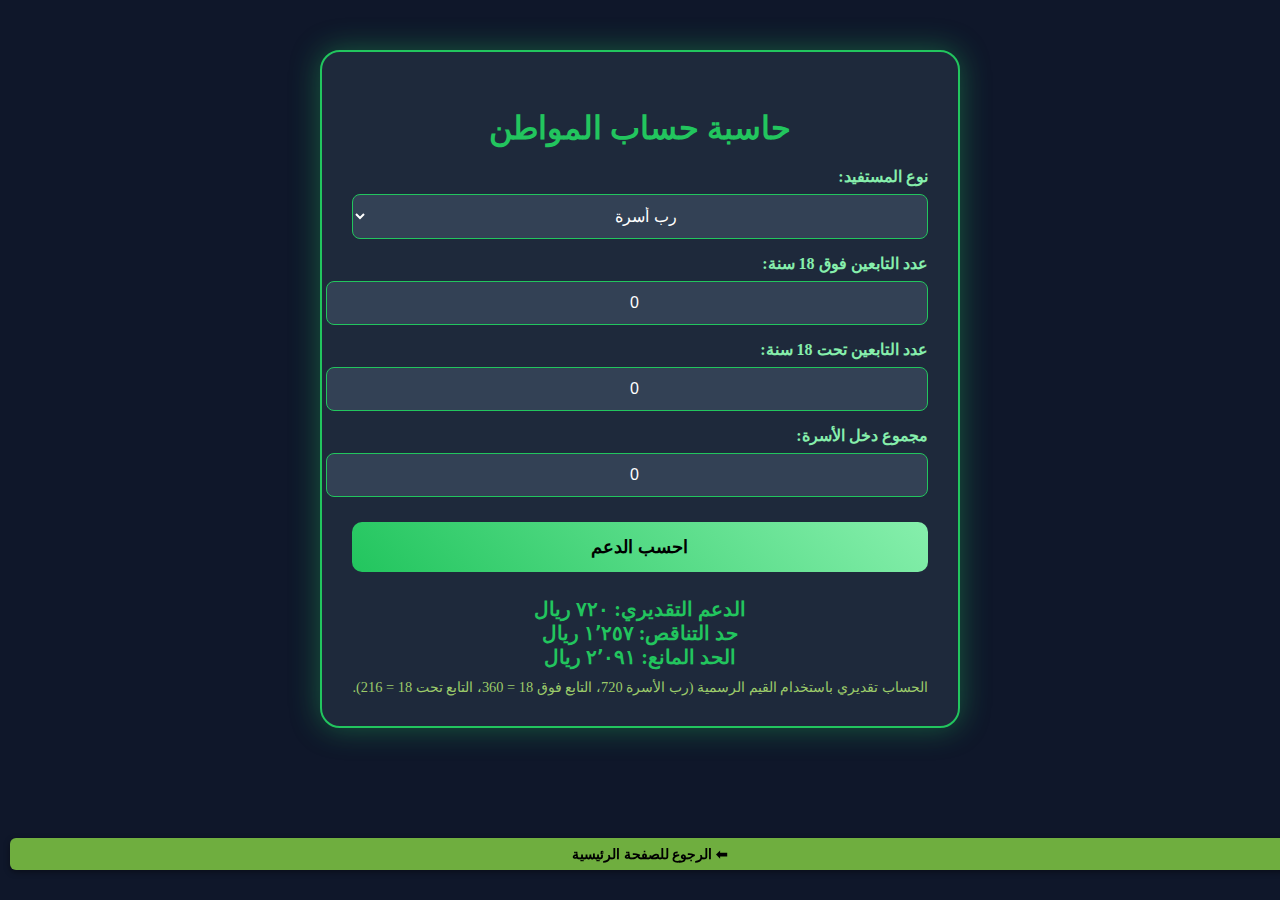
<file: citizen.html>
<!DOCTYPE html>
<html lang="ar" dir="rtl">
<head>
  <meta charset="UTF-8" />
  <meta name="viewport" content="width=device-width, initial-scale=1.0" />
  <title>حاسبة حساب المواطن</title>
  <link rel="stylesheet" href="style.css">
  <link rel="stylesheet" href="calculators.css">
  <style>
    body {font-family: Tahoma; background: #0f172a; color: #f1f5f9; margin:0; padding:0;}
    .container {
      background:#1e293b; padding:30px; border-radius:20px; max-width:800px; margin:50px auto;
      box-shadow:0 0 30px rgba(34,197,94,0.4); border:2px solid #22c55e;
    }
    h2 {text-align:center; color:#22c55e; font-size:32px; margin-bottom:20px;}
    label {display:block; margin-top:15px; font-weight:bold; color:#86efac;}
    input, select {
      width:100%; padding:12px; margin-top:8px; border:1px solid #22c55e; border-radius:8px;
      background:#334155; color:#fff; font-size:16px; text-align:center;
    }
    button {
      width:100%; padding:14px; margin-top:25px; border:none; border-radius:10px;
      background:linear-gradient(45deg,#22c55e,#86efac); color:#000; font-size:18px; font-weight:bold;
      cursor:pointer; transition:0.3s;
    }
    button:hover {transform:scale(1.05); box-shadow:0 0 15px rgba(34,197,94,0.6);}
    .result {margin-top:25px; font-size:20px; color:#22c55e; text-align:center; font-weight:bold; white-space:pre-line;}
    .note {color:#9ccb6a; font-size:0.9em; margin-top:10px; text-align:center;}
    /* زر الرجوع ثابت */
    .back-btn {
      position: fixed;
      bottom: 20px;
      left: 50%;
      transform: translateX(-50%);
      padding:8px 16px;
      font-size:14px;
      background:#6fae3f;
      color:#000;
      border-radius:6px;
      border:none;
      cursor:pointer;
      font-weight:bold;
      box-shadow:0 2px 6px rgba(0,0,0,0.4);
    }
    .back-btn:hover {
      background:#FFD700;
      color:#111;
    }
  </style>
</head>
<body>
  <div class="container">
    <h2>حاسبة حساب المواطن</h2>

    <label>نوع المستفيد:</label>
    <select id="beneficiary" onchange="toggleFields(); calculate();">
      <option value="head">رب أسرة</option>
      <option value="single">مستقل</option>
    </select>

    <div id="dependents">
      <label>عدد التابعين فوق 18 سنة:</label>
      <input type="number" id="above18" min="0" value="0" oninput="calculate()">

      <label>عدد التابعين تحت 18 سنة:</label>
      <input type="number" id="under18" min="0" value="0" oninput="calculate()">
    </div>

    <label id="incomeLabel">مجموع دخل الأسرة:</label>
    <input type="number" id="income" min="0" value="0" oninput="calculate()">

    <button id="calcBtn">احسب الدعم</button>
    <div class="result" id="result"></div>
    <div class="note">الحساب تقديري باستخدام القيم الرسمية (رب الأسرة 720، التابع فوق 18 = 360، التابع تحت 18 = 216).</div>
  </div>

  <!-- زر الرجوع ثابت -->
  <button class="back-btn" onclick="location.href='index.html'">⬅ الرجوع للصفحة الرئيسية</button>

  <script>
    function toggleFields() {
      const ben = document.getElementById("beneficiary").value;
      document.getElementById("dependents").style.display = (ben === "single") ? "none" : "block";
      document.getElementById("incomeLabel").innerText = (ben === "single") ? "مجموع الدخل:" : "مجموع دخل الأسرة:";
    }

    function calculate() {
      const beneficiary = document.getElementById("beneficiary").value;
      const above18 = parseInt(document.getElementById("above18").value) || 0;
      const under18 = parseInt(document.getElementById("under18").value) || 0;
      const income = parseFloat(document.getElementById("income").value) || 0;

      // الاستحقاق الكامل
      let full = 0;
      if (beneficiary === "single") {
        full = 720; // مستقل
      } else {
        full = 720 + (above18 * 360) + (under18 * 216);
      }

      // حدود التناقص والمنع (تقديرية حسب حجم الأسرة)
      const weight = 1 + above18 + under18;
      const exempt = weight * 1257;
      const cutoff = weight * 2091;

      let support = 0;
      if (income <= exempt) {
        support = full;
      } else if (income >= cutoff) {
        support = 0;
      } else {
        const ratio = (income - exempt) / (cutoff - exempt);
        support = full * (1 - ratio);
      }

      document.getElementById("result").innerText =
        "الدعم التقديري: " + Math.round(support).toLocaleString("ar-SA") + " ريال\n" +
        "حد التناقص: " + exempt.toLocaleString("ar-SA") + " ريال\n" +
        "الحد المانع: " + cutoff.toLocaleString("ar-SA") + " ريال";
    }

    window.addEventListener('DOMContentLoaded', () => {
      document.getElementById('calcBtn').addEventListener('click', calculate);
      toggleFields();
      calculate();
    });
  </script>
</body>
</html>
</file>
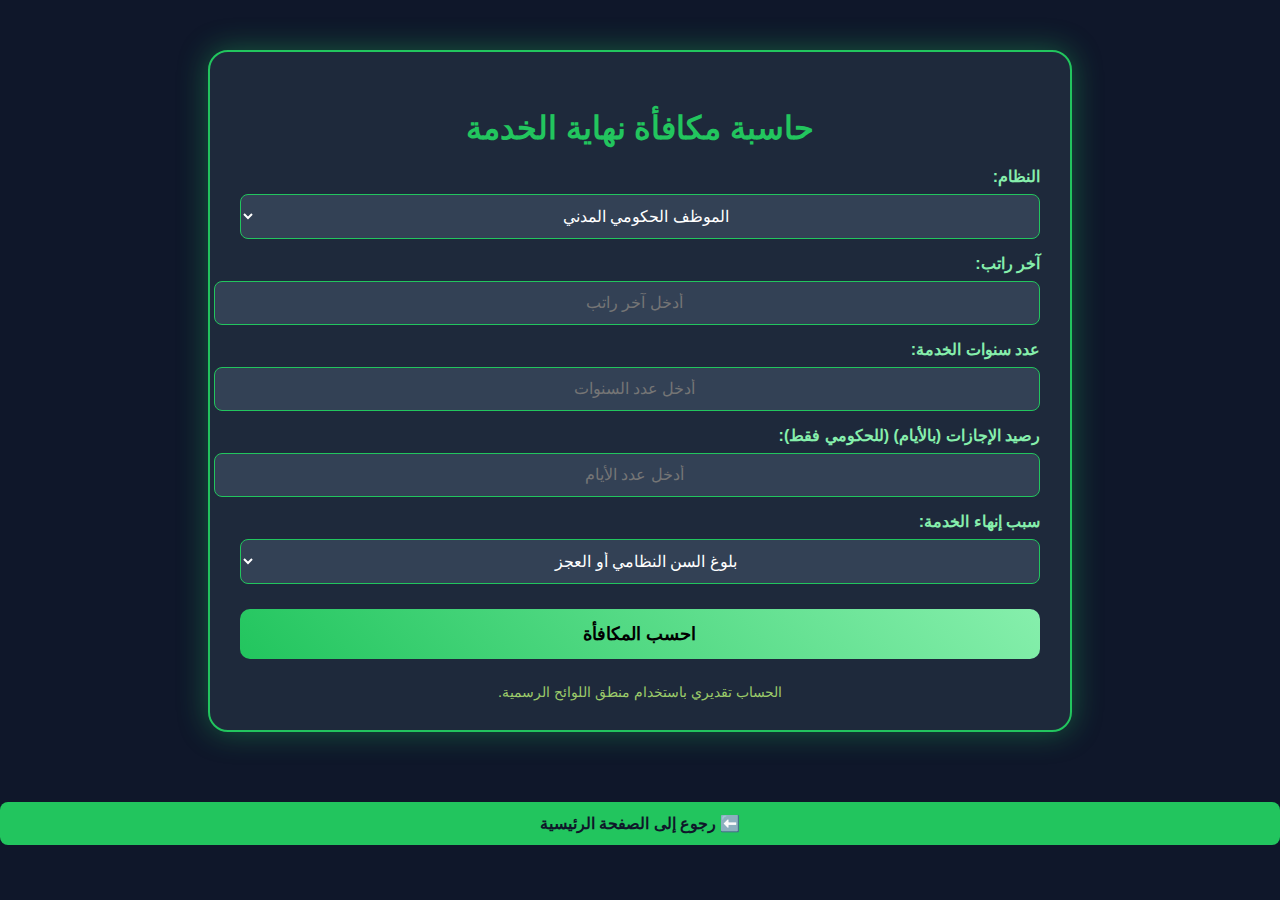
<file: endservice.html>
<!DOCTYPE html>
<html lang="ar">
<head>
<link rel="stylesheet" href="style.css">
  <meta charset="UTF-8">
  <title>حاسبة مكافأة نهاية الخدمة</title>
  <style>
    body {
      font-family: "Tahoma", Arial, sans-serif;
      direction: rtl;
      background: #0f172a; /* خلفية داكنة */
      color: #f1f5f9;
      margin: 0;
      padding: 0;
    }
    .container {
      background: #1e293b;
      padding: 30px;
      border-radius: 20px;
      max-width: 800px;
      margin: 50px auto;
      box-shadow: 0 0 30px rgba(34,197,94,0.4); /* ظل أخضر */
      border: 2px solid #22c55e; /* أخضر مذهب */
    }
    h2 {
      text-align: center;
      color: #22c55e; /* أخضر مذهب */
      font-size: 32px;
      margin-bottom: 20px;
    }
    label {
      display: block;
      margin-top: 15px;
      font-weight: bold;
      color: #86efac; /* أخضر فاتح */
    }
    input, select {
      width: 100%;
      padding: 12px;
      margin-top: 8px;
      border: 1px solid #22c55e; /* أخضر مذهب */
      border-radius: 8px;
      background: #334155; /* خلفية حقول */
      color: #fff;
      font-size: 16px;
      text-align: center;
    }
    button {
      width: 100%;
      padding: 14px;
      margin-top: 25px;
      border: none;
      border-radius: 10px;
      background: linear-gradient(45deg, #22c55e, #86efac); /* تدرج أخضر */
      color: #000;
      font-size: 18px;
      font-weight: bold;
      cursor: pointer;
      transition: 0.3s;
    }
    button:hover {
      transform: scale(1.05);
      box-shadow: 0 0 15px rgba(34,197,94,0.6);
    }
    .result {
      margin-top: 25px;
      font-size: 20px;
      color: #22c55e; /* أخضر مذهب */
      text-align: center;
      font-weight: bold;
      white-space: pre-line;
    }
    .note {
      color: #9ccb6a;
      font-size: 0.9em;
      margin-top: 10px;
      text-align: center;
    }
  </style>
</head>
<body>
  <div class="container">
    <h2>حاسبة مكافأة نهاية الخدمة</h2>

    <label>النظام:</label>
    <select id="system" onchange="updateReasons()">
      <option value="مدني">الموظف الحكومي المدني</option>
      <option value="عسكري">الموظف الحكومي العسكري</option>
      <option value="خاص">الموظف في القطاع الخاص</option>
    </select>

    <label>آخر راتب:</label>
    <input type="number" id="salary" placeholder="أدخل آخر راتب">

    <label>عدد سنوات الخدمة:</label>
    <input type="number" id="years" placeholder="أدخل عدد السنوات">

    <label id="leaveLabel">رصيد الإجازات (بالأيام) (للحكومي فقط):</label>
    <input type="number" id="leaveDays" placeholder="أدخل عدد الأيام">

    <label>سبب إنهاء الخدمة:</label>
    <select id="reason"></select>

    <button onclick="calculate()">احسب المكافأة</button>
    <div class="result" id="result"></div>
    <div class="note">الحساب تقديري باستخدام منطق اللوائح الرسمية.</div>
  </div>

  <script>
    // تحديث قائمة الأسباب حسب النظام
    function updateReasons() {
      const system = document.getElementById("system").value;
      const reasonSelect = document.getElementById("reason");
      reasonSelect.innerHTML = "";

      if (system === "مدني" || system === "عسكري") {
        document.getElementById("leaveLabel").style.display = "block";
        document.getElementById("leaveDays").style.display = "block";

        const options = [
          {val:"بلوغ_او_عجز",txt:"بلوغ السن النظامي أو العجز"},
          {val:"مبكر",txt:"تقاعد مبكر"}
        ];
        options.forEach(opt => {
          const option = document.createElement("option");
          option.value = opt.val;
          option.text = opt.txt;
          reasonSelect.add(option);
        });
      } else if (system === "خاص") {
        document.getElementById("leaveLabel").style.display = "none";
        document.getElementById("leaveDays").style.display = "none";

        const options = [
          {val:"تراضي",txt:"إنهاء العقد بالتراضي"},
          {val:"انتهاء",txt:"انتهاء مدة العقد"},
          {val:"إشعار",txt:"إنهاء العقد غير محدد المدة بإشعار"},
          {val:"تقاعد",txt:"بلوغ سن التقاعد"},
          {val:"قوة_قاهرة",txt:"القوة القاهرة"},
          {val:"إغلاق",txt:"إغلاق المنشأة أو إنهاء النشاط"},
          {val:"استقالة",txt:"استقالة العامل"},
          {val:"إفلاس",txt:"قرار أو حكم وفق نظام الإفلاس"}
        ];
        options.forEach(opt => {
          const option = document.createElement("option");
          option.value = opt.val;
          option.text = opt.txt;
          reasonSelect.add(option);
        });
      }
    }

    // حساب المكافأة
    function calculate() {
      const system = document.getElementById("system").value;
      const salary = parseFloat(document.getElementById("salary").value);
      const years = parseInt(document.getElementById("years").value);
      const leaveDays = parseInt(document.getElementById("leaveDays").value) || 0;
      const reason = document.getElementById("reason").value;

      if (!salary || !years) {
        document.getElementById("result").innerText = "⚠️ الرجاء إدخال الراتب وعدد السنوات بشكل صحيح.";
        return;
      }

      let compensation = 0;

      if (system === "مدني" || system === "عسكري") {
        const maxLeaveDays = 90;
        const leaveCompensation = (Math.min(leaveDays, maxLeaveDays) / 30) * salary;

        if (reason === "بلوغ_او_عجز") {
          compensation = (salary * 6) + leaveCompensation;
        } else if (reason === "مبكر") {
          if ((system === "مدني" && years >= 20) || (system === "عسكري" && years >= 18)) {
            compensation = (salary * 4) + leaveCompensation;
          }
        }
      }

      else if (system === "خاص") {
        if (reason !== "استقالة") {
          if (years <= 5) {
            compensation = (salary / 2) * years;
          } else {
            compensation = (salary / 2) * 5 + (salary * (years - 5));
          }
        } else if (reason === "استقالة") {
          if (years < 2) {
            compensation = 0;
          } else if (years >= 2 && years < 5) {
            compensation = ((salary / 2) * years) / 3;
          } else if (years >= 5 && years < 10) {
            compensation = (((salary / 2) * 5 + salary * (years - 5))) * (2/3);
          } else if (years >= 10) {
            compensation = (salary / 2) * 5 + (salary * (years - 5));
          }
        }
      }

      document.getElementById("result").innerText =
        "المكافأة (" + system + "): " + compensation.toFixed(2) + " ريال";
    }

    // تشغيل أولي
    updateReasons();
  </script>
</body>
</html>
<button onclick="window.location.href='index.html'" 
        style="margin-top:20px; padding:12px 20px; border:none; border-radius:8px;
               background:#22c55e; color:#0f172a; font-size:16px; font-weight:bold;
               cursor:pointer; transition:0.3s;">
  ⬅️ رجوع إلى الصفحة الرئيسية

</button>
</file>
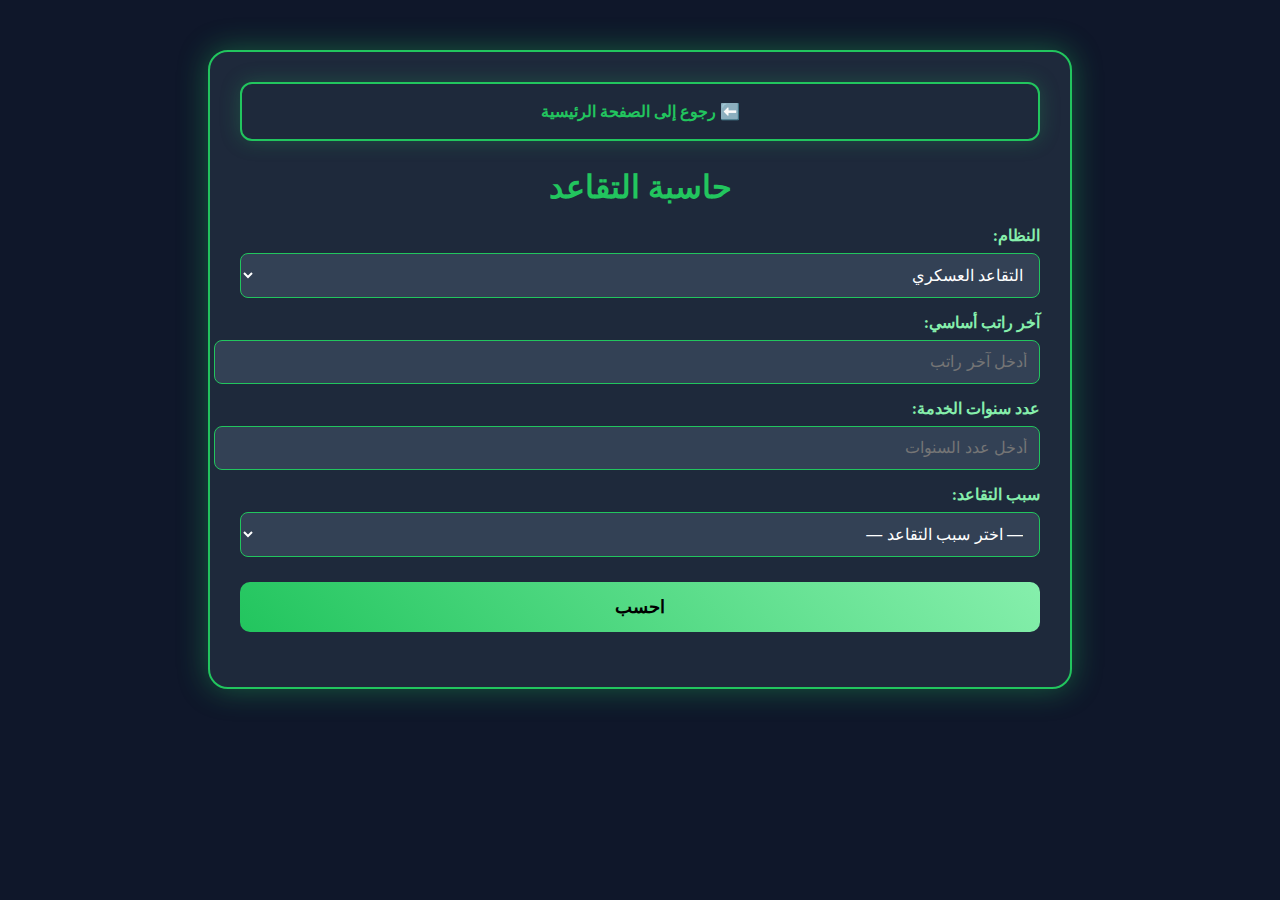
<file: retirement.html>
<!DOCTYPE html>
<html lang="ar">
<head>
  <meta charset="UTF-8">
<meta name="viewport" content="width=device-width, initial-scale=1.0">
  <title>حاسبة التقاعد</title>
<link rel="stylesheet" href="style.css">
  <style>
    body {font-family: Tahoma; direction: rtl; background: #0f172a; color: #f1f5f9; margin:0; padding:0;}
    .container {background:#1e293b; padding:30px; border-radius:20px; max-width:800px; margin:50px auto;
      box-shadow:0 0 30px rgba(34,197,94,0.4); border:2px solid #22c55e;}
    h2 {text-align:center; color:#22c55e; font-size:32px; margin-bottom:20px;}
    label {display:block; margin-top:15px; font-weight:bold; color:#86efac;}
    input, select {width:100%; padding:12px; margin-top:8px; border:1px solid #22c55e; border-radius:8px;
      background:#334155; color:#fff; font-size:16px;}
    select option {background:#1e293b; color:#22c55e; padding:6px; font-weight:bold;}
    button {width:100%; padding:14px; margin-top:25px; border:none; border-radius:10px;
      background:linear-gradient(45deg,#22c55e,#86efac); color:#000; font-size:18px; font-weight:bold;
      cursor:pointer; transition:0.3s;}
    button:hover {transform:scale(1.05); box-shadow:0 0 15px rgba(34,197,94,0.6);}
    .result {margin-top:25px; font-size:20px; color:#22c55e; text-align:center; font-weight:bold; white-space:pre-line;}
    .warn {color:#f87171; font-weight:bold; margin-top:10px; text-align:center;}
  </style>
</head>
<body>
  <div class="container">
    <a href="index.html" class="icon">⬅️ رجوع إلى الصفحة الرئيسية</a>
    <h2>حاسبة التقاعد</h2>

    <label>النظام:</label>
    <select id="system">
      <option value="عسكري">التقاعد العسكري</option>
      <option value="مدني">التقاعد المدني</option>
      <option value="خاص">القطاع الخاص</option>
    </select>

    <label>آخر راتب أساسي:</label>
    <input type="number" id="salary" placeholder="أدخل آخر راتب" min="0">

    <label>عدد سنوات الخدمة:</label>
    <input type="number" id="years" placeholder="أدخل عدد السنوات" min="0">

    <label>سبب التقاعد:</label>
    <select id="reason"></select>

    <button id="calcBtn">احسب </button>
    <div class="result" id="result"></div>
    <div class="warn" id="warning"></div>
  </div>

  <script>
    function buildReasonOptions(system) {
      const opts = [];
      opts.push({ val: "", txt: "— اختر سبب التقاعد —", disabled: true, selected: true });

      if (system === "عسكري") {
        opts.push(
          {val:"بلوغ_او_عجز",txt:"بلوغ السن النظامي أو العجز أو الوفاة"},
          {val:"مبكر",txt:"تقاعد مبكر (18 سنة خدمة أو 55 سنة عمر)"},
          {val:"15",txt:"خدمة 15 سنة بطلبه وموافقة الوزير"}
        );
      } else if (system === "مدني") {
        opts.push(
          {val:"25",txt:"خدمة 25 سنة فأكثر"},
          {val:"20",txt:"خدمة 20 سنة بطلبه وموافقة الجهة"},
          {val:"15",txt:"خدمة 15 سنة بقرار مجلس الوزراء/أمر سامٍ"},
          {val:"وفاة_عجز_سن",txt:"وفاة أو عجز أو بلوغ سن التقاعد (60)"}
        );
      } else if (system === "خاص") {
        opts.push(
          {val:"نظامي",txt:"بلوغ السن النظامي"},
          {val:"مبكر",txt:"تقاعد مبكر (55 سنة + 10 سنوات خدمة)"}
        );
      }
      return opts;
    }

    function updateReasons() {
      const system = document.getElementById("system").value;
      const reasonSelect = document.getElementById("reason");
      const options = buildReasonOptions(system);

      reasonSelect.innerHTML = "";
      options.forEach(o => {
        const opt = document.createElement("option");
        opt.value = o.val;
        opt.text = o.txt;
        if (o.disabled) opt.disabled = true;
        if (o.selected) opt.selected = true;
        reasonSelect.add(opt);
      });
    }

    function calculate() {
      const system = document.getElementById("system").value;
      const salary = parseFloat(document.getElementById("salary").value);
      const years = parseInt(document.getElementById("years").value);
      const reason = document.getElementById("reason").value;
      const warning = document.getElementById("warning");
      const result = document.getElementById("result");

      warning.innerText = "";
      result.innerText = "";

      if (!salary || salary <= 0) { warning.innerText = "الرجاء إدخال راتب صحيح."; return; }
      if (!years || years < 0) { warning.innerText = "الرجاء إدخال سنوات خدمة صحيحة."; return; }
      if (!reason) { warning.innerText = "الرجاء اختيار سبب التقاعد."; return; }

      let pension = 0, text = "";

      if (system === "عسكري") {
        if (reason === "بلوغ_او_عجز") {
          pension = salary * (years / 35);
        } else if (reason === "مبكر") {
          if (years >= 18) {
            pension = salary * (years / 35);
          } else {
            warning.innerText = "الحد الأدنى للتقاعد المبكر العسكري هو 18 سنة خدمة.";
          }
        } else if (reason === "15") {
          if (years >= 15) {
            pension = salary * (years / 35);
          } else {
            warning.innerText = "هذه الحالة تتطلب 15 سنة خدمة على الأقل.";
          }
        }
        if (pension > salary) pension = salary;
        if (pension > 0) text = "المعاش العسكري: " + pension.toFixed(2);
      }

      else if (system === "مدني") {
        if (reason === "25" && years >= 25) {
          pension = (salary * years) / 40;
        } else if (reason === "20" && years >= 20) {
          pension = (salary * years) / 40;
        } else if (reason === "15" && years >= 15) {
          pension = (salary * years) / 40;
        } else if (reason === "وفاة_عجز_سن") {
          pension = (salary * years) / 40;
        } else {
          warning.innerText = "لا يستحق معاش وفق السبب المختار.";
        }
        if (pension > salary) pension = salary;
        if (pension > 0) text = "المعاش المدني: " + pension.toFixed(2);
      }

      else if (system === "خاص") {
        if (reason === "نظامي") {
          pension = salary * 0.02 * years;
        } else if (reason === "مبكر") {
          if (years >= 10) {
            pension = salary * 0.02 * years;
          } else {
            warning.innerText = "التقاعد المبكر يتطلب خدمة لا تقل عن 10 سنوات.";
          }
        }
        if (pension > salary) pension = salary;
        if (pension > 0) text = "معاش التأمينات الاجتماعية: " + pension.toFixed(2);
      }

      result.innerText = text;
    }

    window.addEventListener('DOMContentLoaded', () => {
      updateReasons();
      document.getElementById('calcBtn').addEventListener('click', calculate);
      document.getElementById('system').addEventListener('change', updateReasons);
    });
  </script>
</body>
</html>
</file>
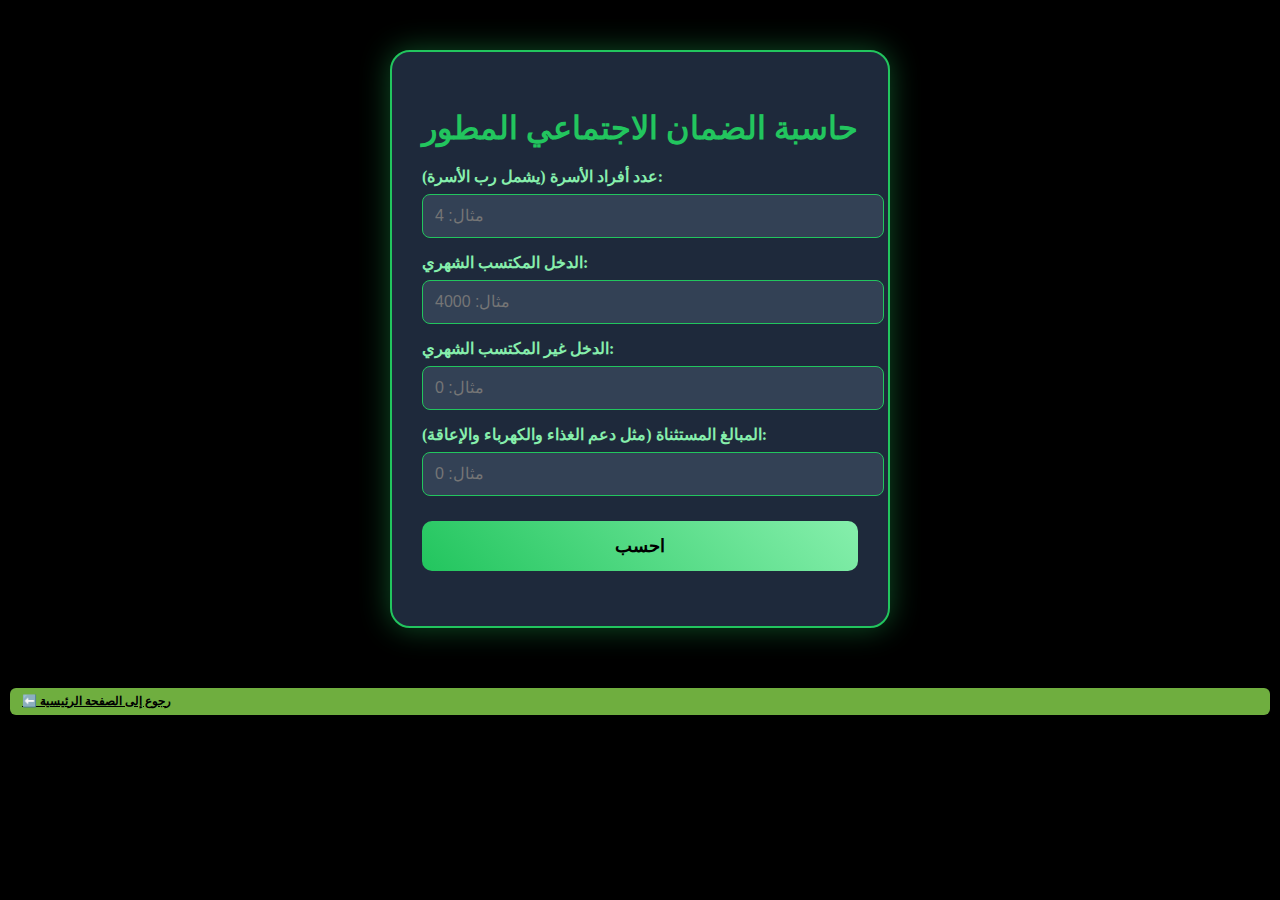
<file: social.html>
<!DOCTYPE html>
<html lang="ar">
<head>
  <meta charset="UTF-8">
  <!-- وسم العرض للجوال -->
  <meta name="viewport" content="width=device-width, initial-scale=1.0">
  <title>حاسبة الضمان الاجتماعي المطور</title>
  <link rel="stylesheet" href="calculators.css">  <style>
<link rel="stylesheet" href="style.css">  <style>
    body {font-family: Tahoma; direction: rtl; background: #0f172a; color: #f1f5f9; margin:0; padding:0;}
    .container {background:#1e293b; padding:30px; border-radius:20px; max-width:800px; margin:50px auto;
      box-shadow:0 0 30px rgba(34,197,94,0.4); border:2px solid #22c55e;}
    h2 {text-align:center; color:#22c55e; font-size:32px; margin-bottom:20px;}
    label {display:block; margin-top:15px; font-weight:bold; color:#86efac;}
    input {width:100%; padding:12px; margin-top:8px; border:1px solid #22c55e; border-radius:8px;
      background:#334155; color:#fff; font-size:16px;}
    button {width:100%; padding:14px; margin-top:25px; border:none; border-radius:10px;
      background:linear-gradient(45deg,#22c55e,#86efac); color:#000; font-size:18px; font-weight:bold;
      cursor:pointer; transition:0.3s;}
    button:hover {transform:scale(1.05); box-shadow:0 0 15px rgba(34,197,94,0.6);}
    .result {margin-top:25px; font-size:20px; color:#22c55e; text-align:center; font-weight:bold; white-space:pre-line;}
    .warn {color:#f87171; font-weight:bold; margin-top:10px; text-align:center;}

    /* تحسين العرض على الشاشات الصغيرة (الجوال) */
    @media (max-width:600px) {
      .container {margin:15px; padding:15px; border-radius:12px;}
      h2 {font-size:22px;}
      label {font-size:14px;}
      input {font-size:14px; padding:10px;}
      button {font-size:16px; padding:12px;}
      .result {font-size:16px;}
      .warn {font-size:14px;}
    }
  </style>
</head>
<body>
  <div class="container">
    <h2>حاسبة الضمان الاجتماعي المطور</h2>

    <label>عدد أفراد الأسرة (يشمل رب الأسرة):</label>
    <input type="number" id="members" placeholder="مثال: 4">

    <label>الدخل المكتسب الشهري:</label>
    <input type="number" id="earned" placeholder="مثال: 4000">

    <label>الدخل غير المكتسب الشهري:</label>
    <input type="number" id="unearned" placeholder="مثال: 0">

    <label>المبالغ المستثناة (مثل دعم الغذاء والكهرباء والإعاقة):</label>
    <input type="number" id="excluded" placeholder="مثال: 0">

    <button id="calcBtn">احسب</button>
    <div class="result" id="result"></div>
    <div class="warn" id="warning"></div>

  </div>
<a href="index.html" class="back-btn">⬅️ رجوع إلى الصفحة الرئيسية</a>
  <script>
    const cfg = {
      headAmount: 1100,       // رب الأسرة
      dependentAmount: 550,   // لكل تابع
      earnedIncomeFactor: 0.5,
      unearnedIncomeFactor: 1.0
    };

    function f(n){ return new Intl.NumberFormat('ar-SA').format(Math.max(0, Math.round(n))); }

    function calculate(){
      const members = parseInt(document.getElementById("members").value) || 0;
      const earned = parseFloat(document.getElementById("earned").value) || 0;
      const unearned = parseFloat(document.getElementById("unearned").value) || 0;
      const excluded = parseFloat(document.getElementById("excluded").value) || 0;

      const warning = document.getElementById("warning");
      const result = document.getElementById("result");
      warning.innerText = "";
      result.innerText = "";

      if (members < 1) { warning.innerText = "⚠️ الرجاء إدخال عدد أفراد الأسرة (1 على الأقل)."; return; }

      const dependents = members - 1;
      const target = cfg.headAmount + dependents * cfg.dependentAmount;

      const countedIncome = Math.max(0,
        earned * cfg.earnedIncomeFactor +
        unearned * cfg.unearnedIncomeFactor -
        excluded
      );

      const pension = Math.max(0, target - countedIncome);

      result.innerText =
        "الحد الأدنى للأسرة: " + f(target) + " ريال\n" +
        "الدخل المحتسب: " + f(countedIncome) + " ريال\n" +
        "المعاش النهائي: " + f(pension) + " ريال";
    }

    window.addEventListener('DOMContentLoaded', () => {
      document.getElementById('calcBtn').addEventListener('click', calculate);
    });
  </script>
</body>
</html>
</file>
<file: style.css>
body {
  margin: 0;
  padding: 0;
  font-family: Tahoma, Arial, sans-serif;
  background: #0f172a;
  color: #f1f5f9;
  padding-bottom: 100px; /* مساحة تحت للزر الثابت */
}

header {
  text-align: center;
  padding: 20px;
  background: #111827;
  color: #FFD700;
  font-size: 22px;
  font-weight: bold;
}

.grid {
  display: flex;
  flex-direction: row;       /* صف أفقي على الكمبيوتر */
  justify-content: center;
  gap: 16px;
  flex-wrap: wrap;           /* يسمح بالالتفاف */
  margin: 20px auto;
  padding: 0 16px;
}

.icon {
  display: block;
  background: #1e293b;
  border: 2px solid #22c55e;
  border-radius: 12px;
  text-align: center;
  padding: 18px;
  color: #22c55e;
  font-weight: bold;
  text-decoration: none;
  box-shadow: 0 0 20px rgba(34,197,94,0.25);
  transition: transform 0.2s ease;
}

.icon:hover {
  transform: scale(1.05);
  background: #22c55e;
  color: #0f172a;
}

/* زر الرجوع الثابت */
.back-btn {
  position: fixed;
  bottom: 15px;
  left: 50%;
  transform: translateX(-50%);
  background: linear-gradient(135deg, #22c55e, #16a34a);
  border: 3px solid #FFD700;
  border-radius: 12px;
  padding: 14px 28px;
  text-align: center;
  color: #fff;
  font-weight: bold;
  font-size: 18px;
  text-decoration: none;
  box-shadow: 0 6px 15px rgba(0,0,0,0.5);
  transition: background 0.3s ease, transform 0.3s ease;
  z-index: 999;
}

.back-btn:hover {
  background: linear-gradient(135deg, #16a34a, #FFD700);
  color: #0f172a;
  transform: translateX(-50%) scale(1.08);
}

/* قسم محول التاريخ */
.converter-box {
  display: block;
  padding: 12px;
  border-radius: 12px;
  background: #1e293b;
  border: 2px solid #22c55e;
}

.converter-flex {
  display: flex;
  flex-direction: row;
  gap: 12px;
  align-items: flex-start;
}

.converter-inputs {
  flex: 2;
}

.today-box {
  flex: 1;
  background: #0f172a;
  border: 1px solid #FFD700;
  border-radius: 8px;
  padding: 8px;
  text-align: center;
  color: #FFD700;
  font-size: 13px;
  box-shadow: 0 0 6px rgba(34,197,94,0.25);
}

/* زر التحويل بحجم عادي */
.btn {
  background: #22c55e;
  color: #000;
  font-weight: bold;
  cursor: pointer;
  padding: 6px 12px;
  border-radius: 6px;
  border: none;
  font-size: 14px;
  width: auto;
}

/* للجوال */
@media (max-width: 640px) {
  .converter-flex {
    flex-direction: row; /* بجوار بعض */
  }
  .converter-inputs, .today-box {
    flex: 1;
  }
  .grid {
    flex-direction: column; /* عمود واحد للحاسبات */
    align-items: center;
  }
  .icon {
    font-size: 16px;
    padding: 14px;
    width: 100%; /* كل بطاقة تأخذ عرض الشاشة */
    max-width: 300px;
  }
}
</file>
<file: calculators.css>
:root { 
  --bg:#000; 
  --panel:#111; 
  --text:#f1f5f9; 
  --accent:#6fae3f; 
  --gold:#FFD700; 
}

body { 
  margin:0; 
  padding:0; 
  background:var(--bg); 
  color:var(--text); 
  font-family:'Tahoma'; 
  display:flex; 
  flex-direction:column; 
  min-height:100vh; 
}

header { 
  background:var(--panel); 
  padding:12px; 
  text-align:center; 
  font-size:18px; 
  font-weight:bold; 
  color:var(--accent); 
}

/* صندوق الحاسبة */
.calculator-box {
  background:var(--panel);
  border:2px solid var(--accent);
  border-radius:12px;
  padding:16px;
  margin:20px auto;
  max-width:600px;         /* عرض ثابت للحاسبة */
  width:90%;               /* متناسق مع حجم الشاشة */
  box-shadow:0 3px 6px rgba(0,0,0,0.5);
}

/* خانات الإدخال */
.input {
  background:#222;
  color:#fff;
  border:none;
  border-radius:6px;
  padding:10px;
  font-size:18px;          /* يمنع التكبير التلقائي على الجوال */
  text-align:center;
  width:100%;              /* الخانة بعرض الصندوق */
  margin-bottom:10px;
}

/* صندوق النتيجة */
.result-box {
  background:#111;
  color:var(--gold);
  border:1px solid var(--accent);
  border-radius:8px;
  padding:12px;
  font-size:16px;
  text-align:center;
  margin-top:10px;
}

/* زر الحاسبة */
.btn {
  background:var(--accent);
  color:#000;
  font-weight:bold;
  cursor:pointer;
  padding:8px 14px;
  border-radius:6px;
  border:none;
  font-size:14px;
}
.btn:hover {
  background:var(--gold);
  color:#111;
}

/* زر الرجوع */
.back-btn {
  display:inline-block;
  margin:10px;
  padding:6px 12px;   /* أصغر قليلاً */
  font-size:12px;
  background:var(--accent);
  color:#000;
  border-radius:6px;
  border:none;        /* زر فعلي */
  cursor:pointer;
  font-weight:bold;
}
.back-btn:hover {
  background:var(--gold);
  color:#111;
}
</file>
